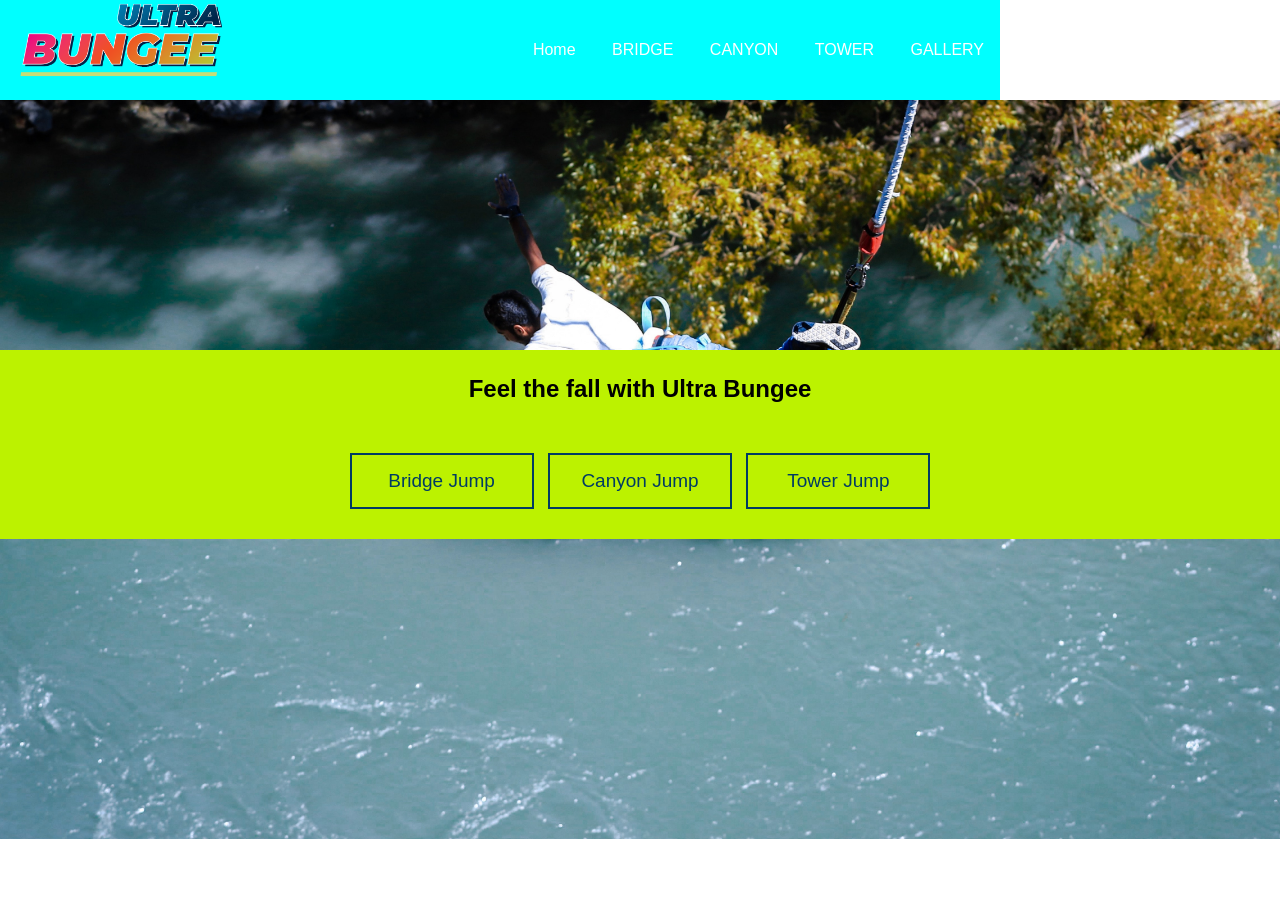
<file: Branch_Demo/Bungee Project/index.html>
<!DOCTYPE html>
<html lang="en">
  <head>
    <meta charset="utf-8" />
    <meta name="viewport" content="width=device-width, initial-scale=1.0" />
    <title>Thisi is a Demo</title>
    <link rel="stylesheet" href="style.css" />
    <link
      href="https://fonts.googleapis.com/css2?family=Merienda&family=Roboto:ital,wght@0,100;0,300;0,400;0,500;0,700;0,900;1,100;1,300;1,400;1,500;1,700;1,900&display=swap"
      rel="stylesheet"
    />
  </head>
  <body>
    <div id="navbar"></div>
    <script>
      // Load the navbar.html file into the div with id="navbar"
      fetch("navbar.html")
        .then((response) => response.text())
        .then((data) => {
          document.getElementById("navbar").innerHTML = data;
        });
    </script>
    <section id="intro">
      <div class="intro-block">
        <h1>Feel the fall with Ultra Bungee</h1>
        <a href="bridge.html" class="button">Bridge Jump</a>
        <a href="canyon.html" class="button">Canyon Jump</a>
        <a href="tower.html" class="button">Tower Jump</a>
      </div>
    </section>
  </body>
</html>
</file>
<file: Branch_Demo/Bungee Project/style.css>
* {
  font-family: Arial, Helvetica, sans-serif;
  text-align: center;
}

body {
  margin: 0 auto;
}

.navBar {
  min-width: 1000px;
  background-color: aqua;
  height: 100px;
  display: flex;
  justify-content: space-between;
  align-items: center;
  box-sizing: border-box;
  width: 100%;
  max-width: fit-content;
}

nav li {
  list-style-type: none;
  display: inline-block;
}

nav li a {
  color: white;
  padding: 14px 16px;
  text-decoration: none;
}

.button {
  color: #003b63;
  font-size: 19px;
  margin: 30px 5px;
  padding: 15px 15px;
  border: 2px solid;
  text-decoration: none;
  width: 150px;
  display: inline-block;
}

#intro {
  background: url("img/bridge3.jpg") center center / cover;
  background-repeat: no-repeat;
  padding-top: 250px;
  padding-bottom: 300px;
  width: 100%;
}

.intro-block {
  padding-top: 5px;
  box-sizing: border-box;
  background-color: #bcf200;
}

/* .intro-block a {
  display: inline-block;
} */

.ultraBungee {
  height: 80%;
  margin-top: 1;
  margin-bottom: 2%;
  margin-left: 2%;
}

.article1,
.article2 {
  width: 100%;
  display: inline-block;
}

#bridge {
  background: url("img/bridge_hero_image.jpg") center center / cover;
  background-repeat: no-repeat;
  padding-top: 250px;
  padding-bottom: 60px;
  width: 100%;
}

.bridgebanner {
  background-color: darkblue;
  padding: 10px;
  margin-top: 10%;
}

.moreinfo {
  width: 100%;
  display: grid;
  text-align: center;
  place-items: center;
}

.bridgeprice {
  height: auto;
}

.bridgeprice h1 {
  font-family: Arial, Helvetica, sans-serif;
  font-size: x-large;
  color: #003b63;
}

.instruction {
  padding-top: 50px;
}

.instrujump {
  width: 100%;
}

.instrujump ul {
  padding-left: 150px;
  padding-right: 100px;
}

.instrujump li {
  text-align: left;
  margin-bottom: 30px;
  overflow-wrap: break-word; /* Ensures long words break and wrap */
  word-wrap: break-word; /* Older syntax for compatibility */
  white-space: normal; /* Ensures text wraps (default behavior) */
  /* margin-left: 10px; */
  /* width: fit-content; */
}

.bridgepage {
  background-color: #9cc5a1;
}

.wholediv {
  width: 60%;
  text-align: center;
  display: grid;
  place-items: center;
  background-color: cadetblue;
  min-width: 1000px;
  margin: 0 auto;
}

.jumpgallery {
  display: flex;
  /* flex-direction: row column; */
  justify-content: center;
}

.jumpgallery img {
  margin: 2px;
}

p {
  margin: 20px;
}
</file>
